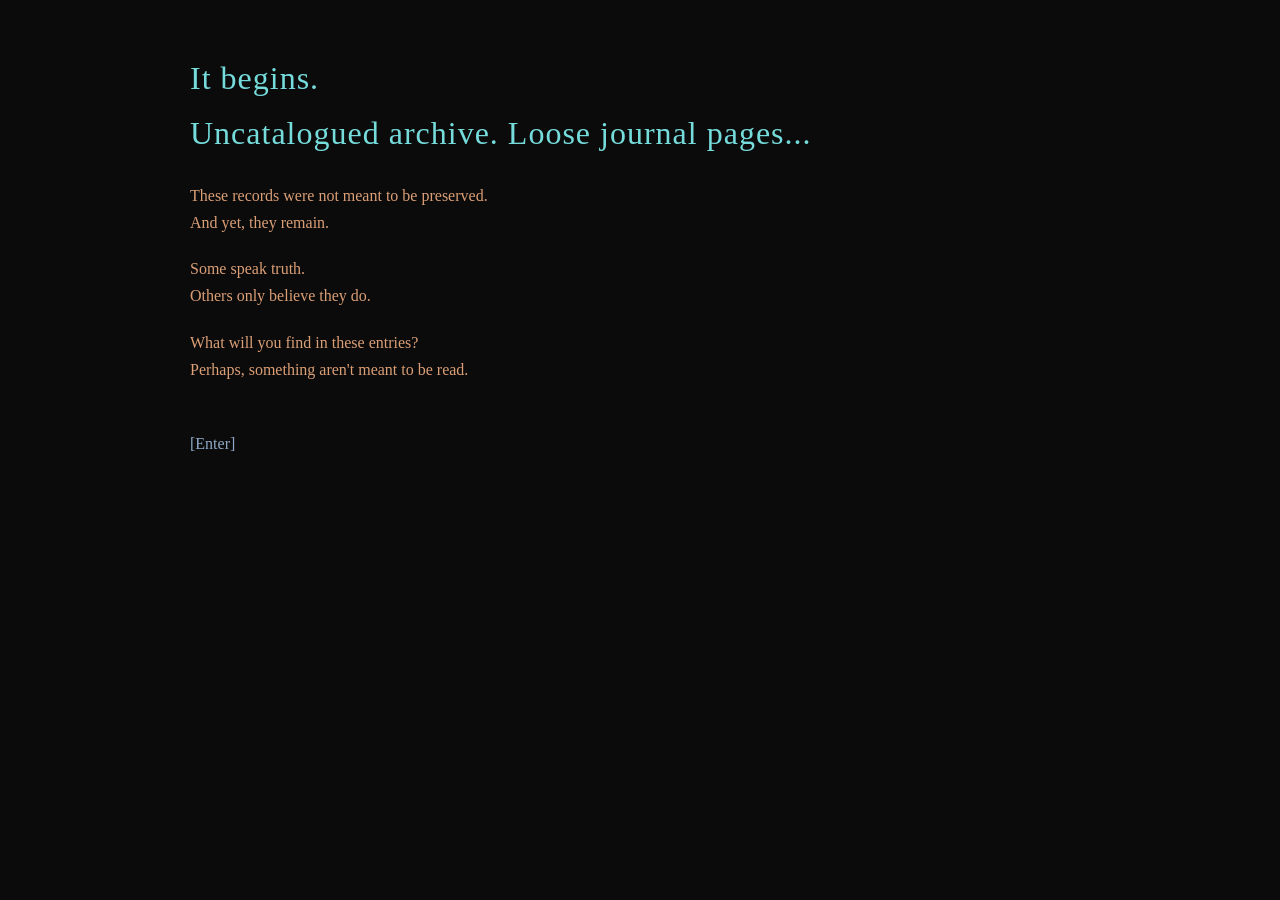
<file: index.html>
<!DOCTYPE html>
<html>
<head>
  <title>Archive</title>
  <link rel="stylesheet" href="css/style.css">
</head>
<body>

  <h1>
    It begins.<br>
    Uncatalogued archive. Loose journal pages...
  </h1>
  
  <p>
    These records were not meant to be preserved.<br>
    And yet, they remain.
  </p>

  <p>
    Some speak truth.<br>
    Others only believe they do.
  </p>

  <p>
    What will you find in these entries?<br>
    Perhaps, something aren't meant to be read.
  </p>

  <br>

  <a href="entries/fragment-01.html">[Enter]</a>

</body>
</html>
</file>
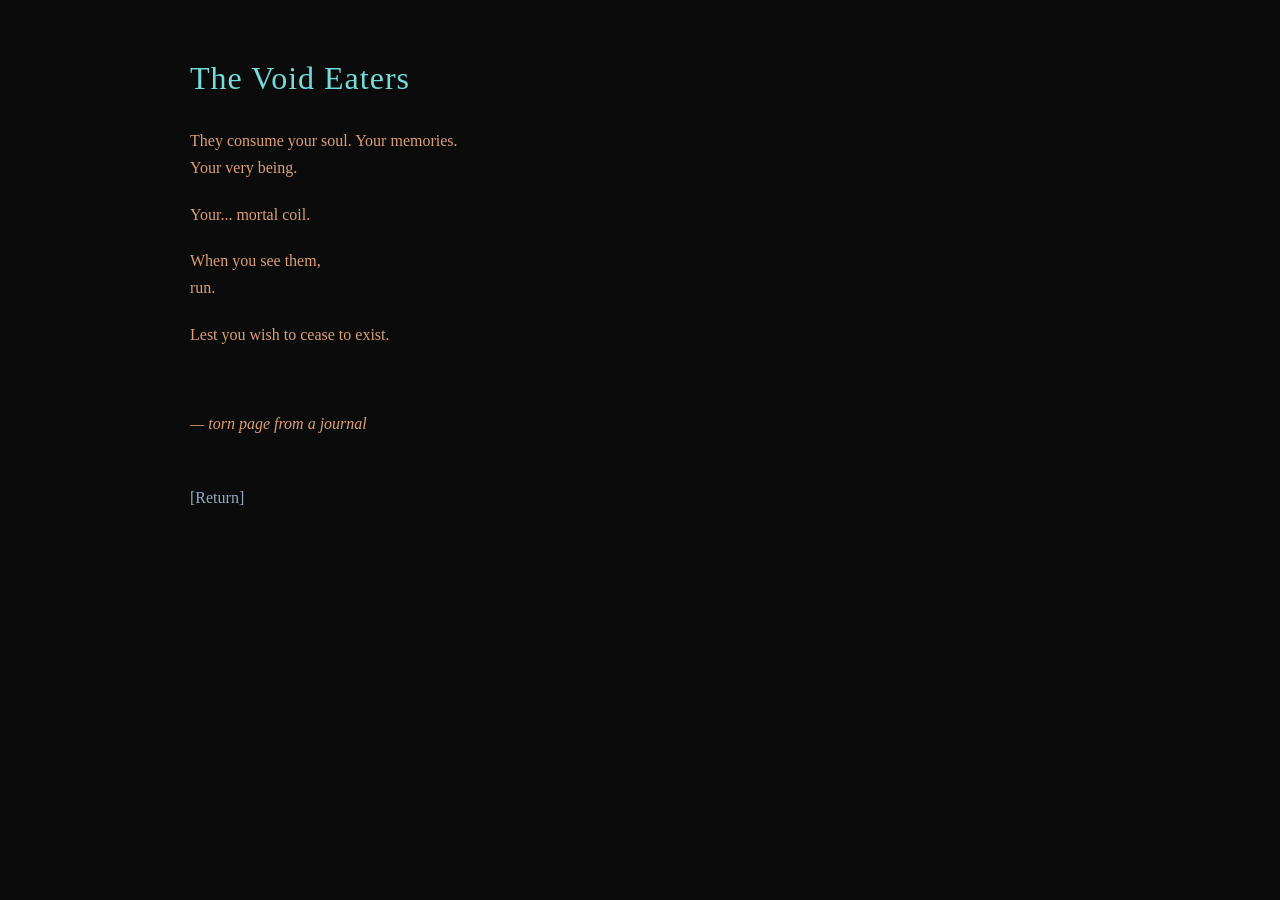
<file: entries/fragment-01.html>
<!DOCTYPE html>
<html>
<head>
  <title>Fragment</title>
  <link rel="stylesheet" href="../css/style.css">
</head>
<body>

<h1>The Void Eaters</h1>

<p>
  They consume your soul. Your memories.<br>
  Your very being.
</p>

<p>
  Your... mortal coil.
</p>

<p>
  When you see them,<br>
  run.
</p>

<p>
  Lest you wish to cease to exist.
</p>

<br>

<p style="font-style: italic;">
— torn page from a journal
</p>
  
<br>
<a href="../index.html">[Return]</a>
  
</body>
</html>
</file>
<file: css/style.css>
body {
  background-color: #0b0b0b;
  color: #db9f76;
  font-family: Georgia, serif;
  line-height: 1.7;
  max-width: 900px;
  margin: auto;
  padding: 30px;
}

h1 {
  color: #76dbdb;
  font-weight: normal;
  letter-spacing: 1px;
}

p {
  margin-bottom: 1.2em;
}

a {
  color: #8faac7;
  text-decoration: none;
}

a:hover {
  text-decoration: underline;
}
</file>
